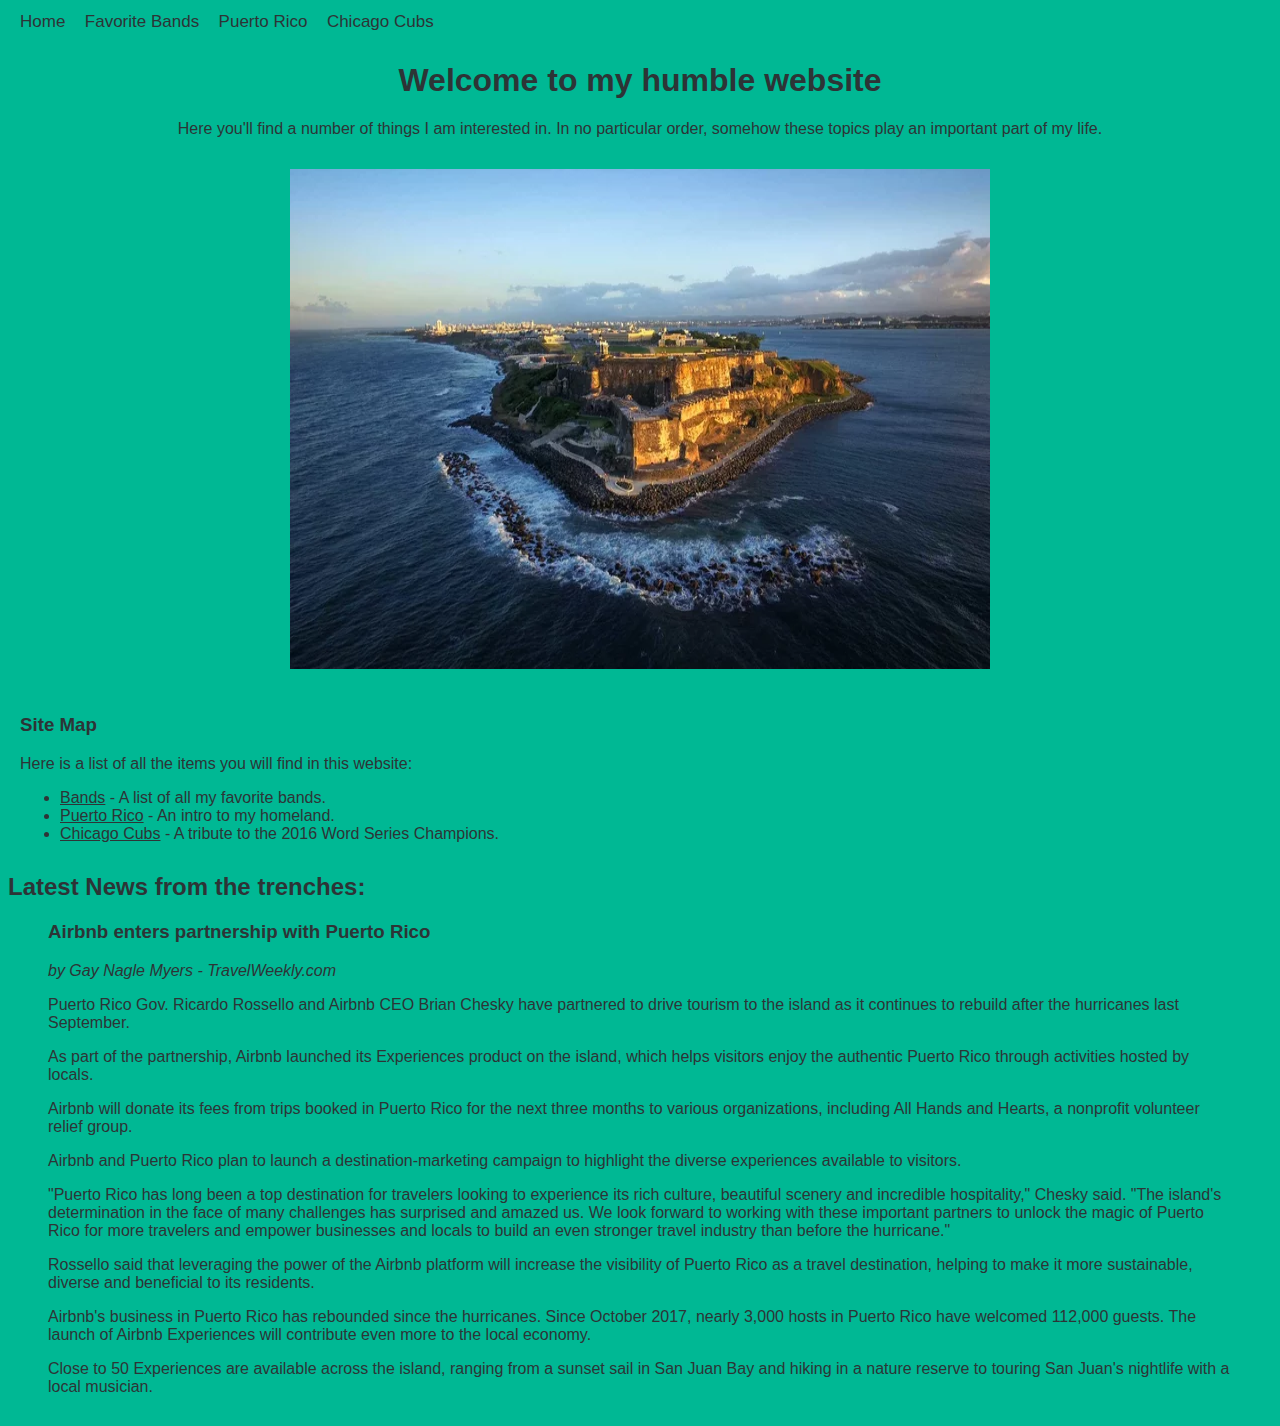
<file: index.html>
<html>
  <head>
    <title>My 90's Website</title>
    <link href="css/styles.css" type="text/css" rel="stylesheet">
  </head>

  <body class="home_page">
    <div class="nav">
      <a href="index.html">Home</a>
      <a href="bands.html">Favorite Bands</a>
      <a href="puertorico.html">Puerto Rico</a>
      <a href="cubs.html">Chicago Cubs</a>
    </div>

    <div class="top-banner">
      <h1>Welcome to my humble website</h1>
      <p>
        Here you'll find a number of things I am interested in. In no particular order, somehow these topics play an important part of my life. </p>
        <img class="images" src="images/puertorico.webp" alt="El Morro" width="700" height="500">

    </div>

    <div class="map">
      <h3>Site Map</h3>
      <p>Here is a list of all the items you will find in this website:</p>
      <ul>
        <li><a href="bands.html">Bands</a> - A list of all my favorite bands.</li>
        <li><a href="puertorico.html">Puerto Rico</a> - An intro to my homeland.</li>
        <li><a href="cubs.html">Chicago Cubs</a> - A tribute to the 2016 Word Series Champions.</li>
      </ul>
    </div>
    <div class="news">
      <h2>Latest News from the trenches:</h2>
      <h3>Airbnb enters partnership with Puerto Rico</h3>
      <p><i>by Gay Nagle Myers - TravelWeekly.com</i></p>

      <p>Puerto Rico Gov. Ricardo Rossello and Airbnb CEO Brian Chesky have partnered to drive tourism to the island as it continues to rebuild after the hurricanes last September.</p>

      <p>As part of the partnership, Airbnb launched its Experiences product on the island, which helps visitors enjoy the authentic Puerto Rico through activities hosted by locals.</p>

      <p>Airbnb will donate its fees from trips booked in Puerto Rico for the next three months to various organizations, including All Hands and Hearts, a nonprofit volunteer relief group.</p>

      <p>Airbnb and Puerto Rico plan to launch a destination-marketing campaign to highlight the diverse experiences available to visitors.</p>

      <p>"Puerto Rico has long been a top destination for travelers looking to experience its rich culture, beautiful scenery and incredible hospitality," Chesky said. "The island's determination in the face of many challenges has surprised and amazed us. We look forward to working with these important partners to unlock the magic of Puerto Rico for more travelers and empower businesses and locals to build an even stronger travel industry than before the hurricane."</p>

      <p>Rossello said that leveraging the power of the Airbnb platform will increase the visibility of Puerto Rico as a travel destination, helping to make it more sustainable, diverse and beneficial to its residents.</p>

      <p>Airbnb's business in Puerto Rico has rebounded since the hurricanes. Since October 2017, nearly 3,000 hosts in Puerto Rico have welcomed 112,000 guests. The launch of Airbnb Experiences will contribute even more to the local economy.</p>

      <p>Close to 50 Experiences are available across the island, ranging from a sunset sail in San Juan Bay and hiking in a nature reserve to touring San Juan's nightlife with a local musician.</p>
    </div>
  </body>

</html>
</file>
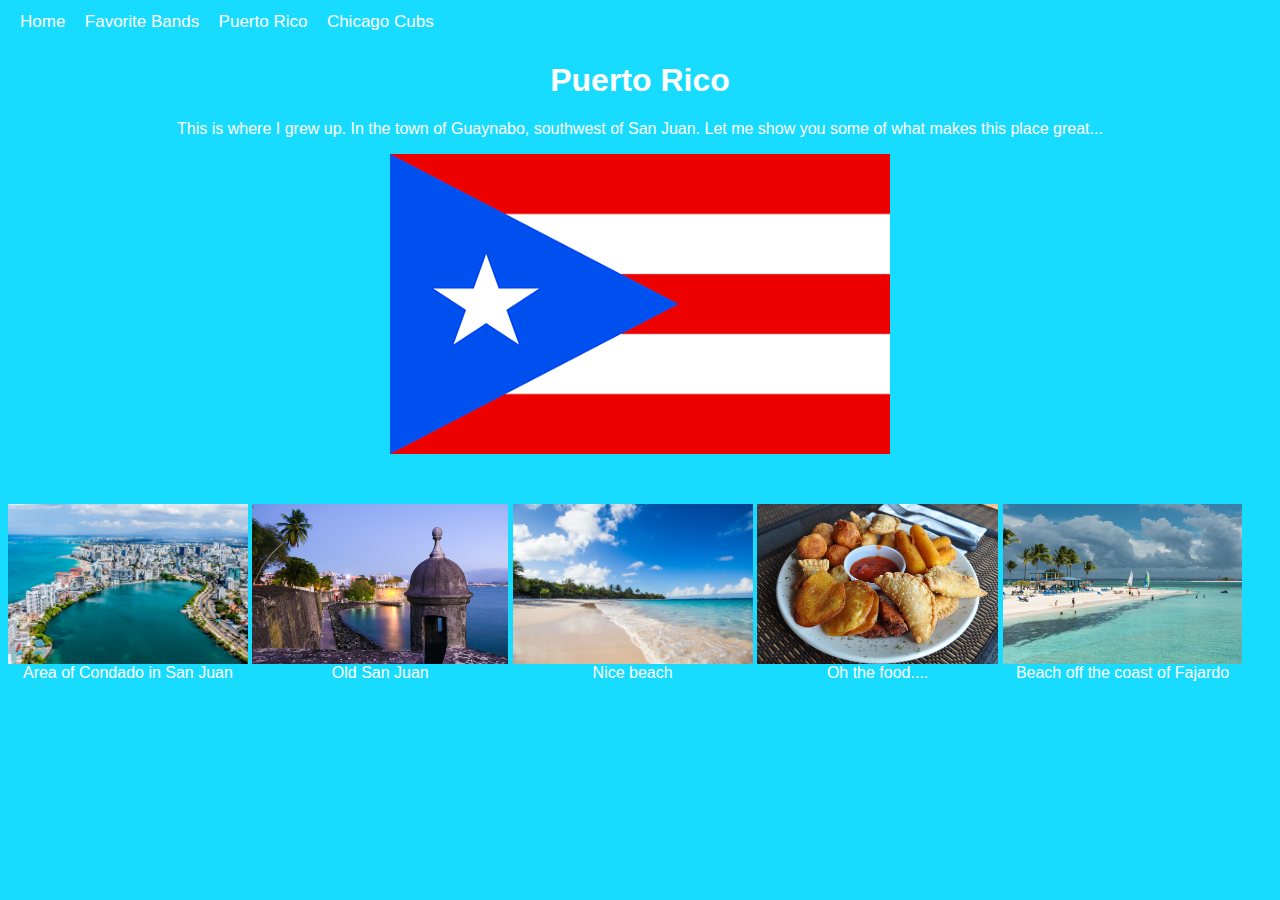
<file: puertorico.html>
<html>
  <head>
    <title>Puerto Rico</title>
    <link href="css/styles.css" type="text/css" rel="stylesheet">
  </head>
  <body class="pr_page">
    <div class="nav">
      <a href="index.html">Home</a>
      <a href="bands.html">Favorite Bands</a>
      <a href="puertorico.html">Puerto Rico</a>
      <a href="cubs.html">Chicago Cubs</a>
    </div>
    <div class="top-banner">
      <h1>Puerto Rico</h1>
      <p>This is where I grew up. In the town of Guaynabo, southwest of San Juan. Let me show you some of what makes this place great...</p>
      <img src="images/puerto-rico-flag.png" alt="Puerto Rican flag" width="500" height="300">
    </div>
    <div class="pr_pictures">
      <figure>
          <img src="images/pr1.jpg" height="160">
          <figcaption>Area of Condado in San Juan</figcaption>
      </figure>
      <figure>
          <img src="images/pr2.jpg" height="160">
          <figcaption>Old San Juan</figcaption>
      </figure>
      <figure>
          <img src="images/pr3.jpg" height="160">
          <figcaption>Nice beach</figcaption>
      </figure>
      <figure>
          <img src="images/pr4.jpg" height="160">
          <figcaption>Oh the food....</figcaption>
      </figure>
      <figure>
          <img src="images/pr5.jpg" height="160">
          <figcaption>Beach off the coast of Fajardo</figcaption>
      </figure>
    </div>
      <p style="clear: both;"></p>
</body>
</html>
</file>
<file: css/styles.css>
/*Home Page*/

.home_page {
  background-color: #00b894;
  font-family: Georgia, sans-serif;
  color: #2d3436;
}


.nav {
  margin: 12px;
}

.nav a {
  text-decoration: none;
  color: #2d3436;
  font-size: 17px;
  padding-right: 15px;
}


.top-banner {
  width: 80%;
  margin: 30px auto;
  text-align: center;
}

.map {
  margin: 12px;
}

.images {
  padding: 15px 0 15px 0;
}

li a {
  padding-right: 0;
  text-decoration: underline;
  color: #2d3436
}

.news {
  margin: 30px auto;
}

.news h3 {
  padding-left: 40px;
}

.news p {
  padding: 0 40px 0 40px;
}

/*Band List*/


.bands_page {
  background-color: #dcdde1;
  font-family: Georgia, sans-serif;
}

.band_section {
  margin: 12px;

}
.band_list {
  text-align: center;
  list-style-position: inside;
}

.band_list li {
  padding-top: 15px;
  font-weight: 700;
}

/*Cubs Page*/

.cubs_page {
  background-color: #002F6C;
  color: white;
  font-family: Georgia, sans-serif;
}

.cubs_page .nav a {
  color: white;
}

.video {
  margin-top: 15px;
  text-align: center;
}

.pictures {
  margin: 20px auto;
  width: 80%;

}

.pictures img {
  float: left;
  width: 24%;
  display: inline-block;
}

/*Puerto Rico*/

.pr_page {
  background-color: #18dcff;
  color: white;
  font-family: Georgia, sans-serif;
}

.pr_page .nav a {
  color: white;
}

.pr_pictures {
  margin: 20px auto;
  display: inline-block;
}

figure {
  display: inline-block;
  margin: 0;
}

figcaption {
  text-align: center;
}
</file>
